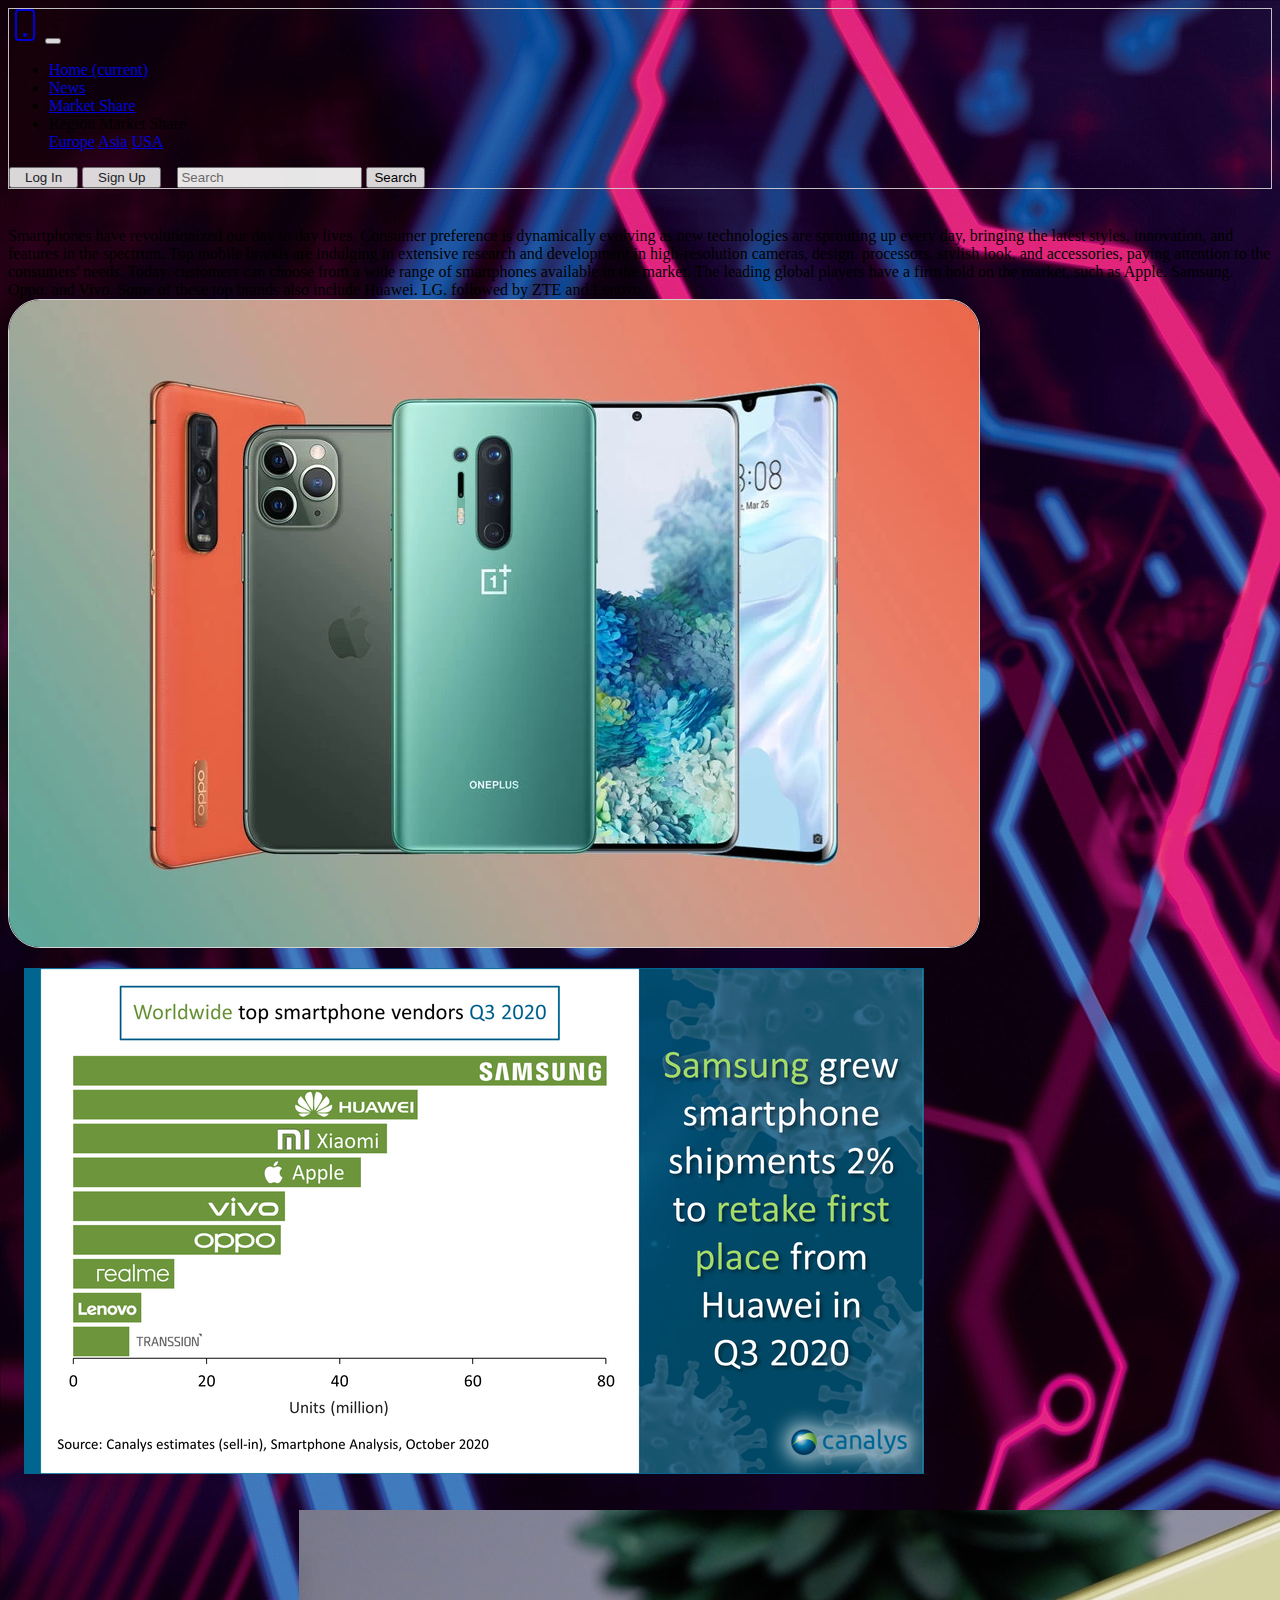
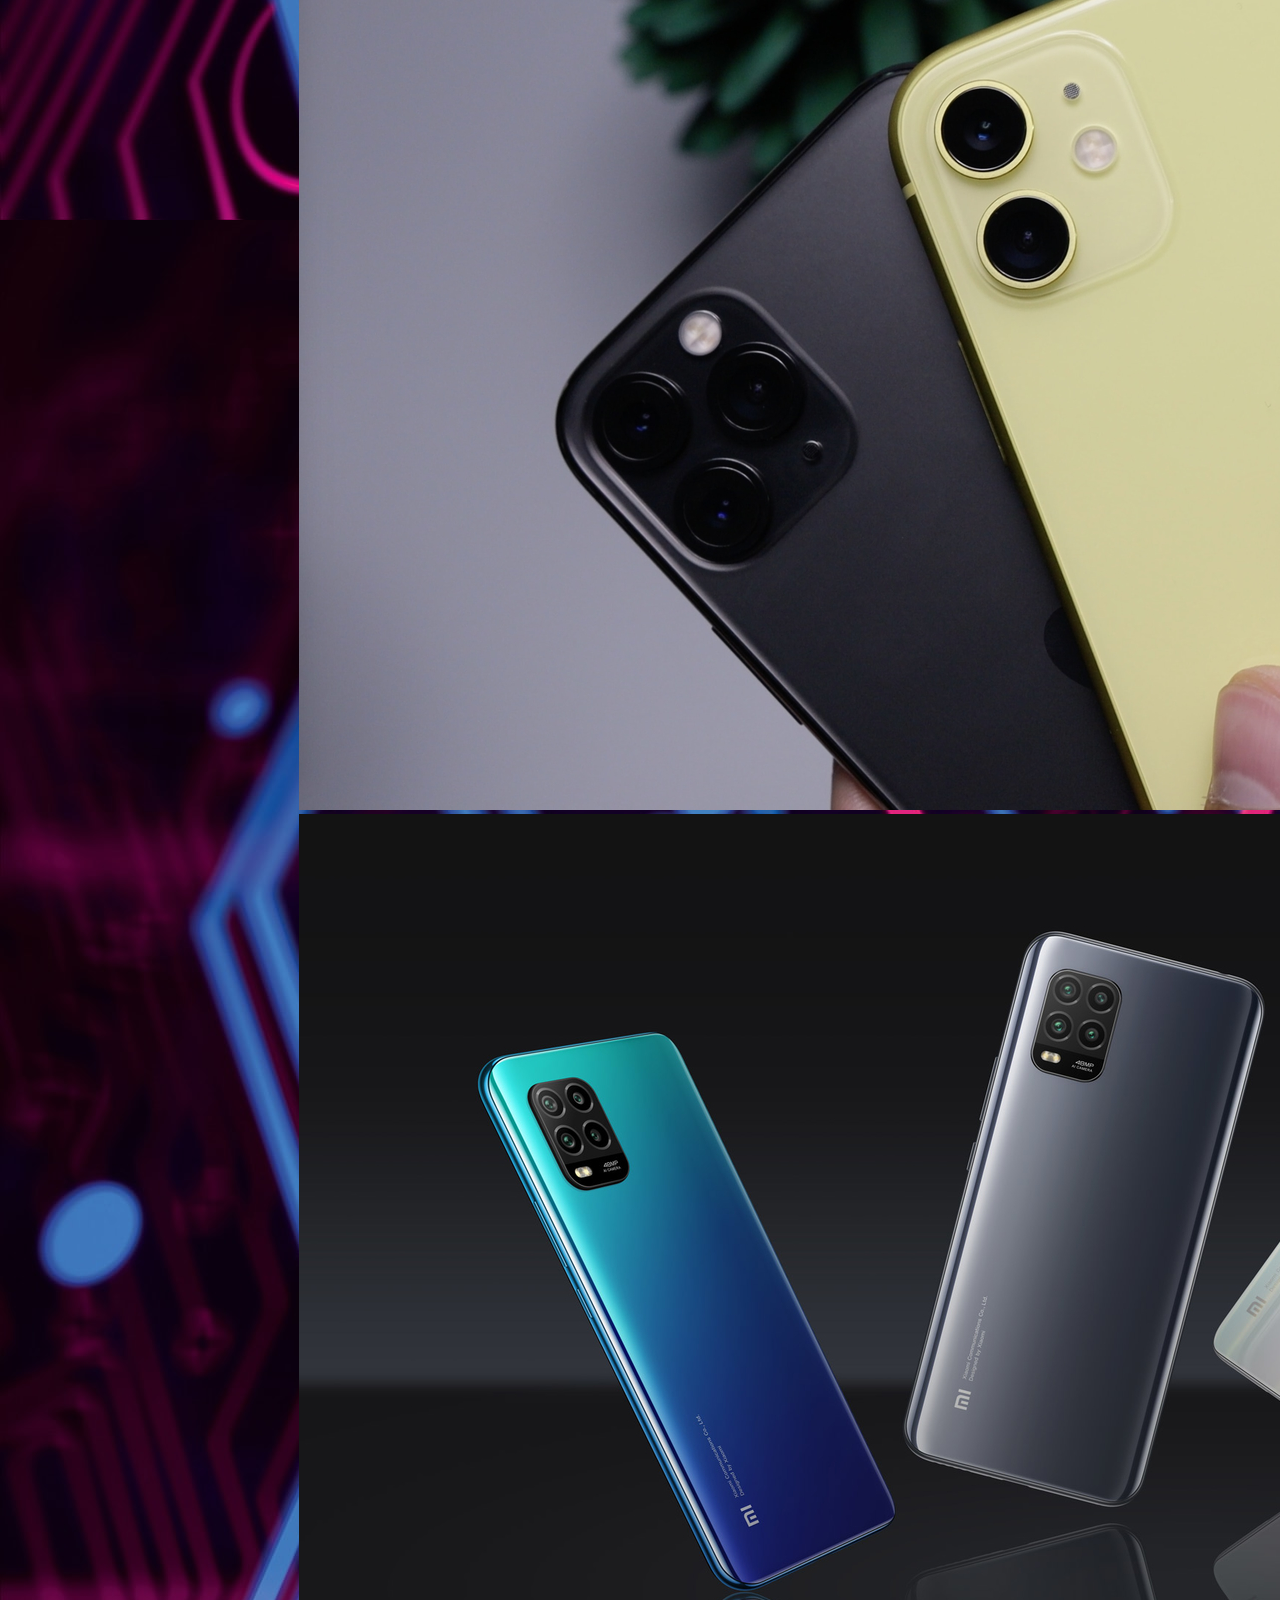
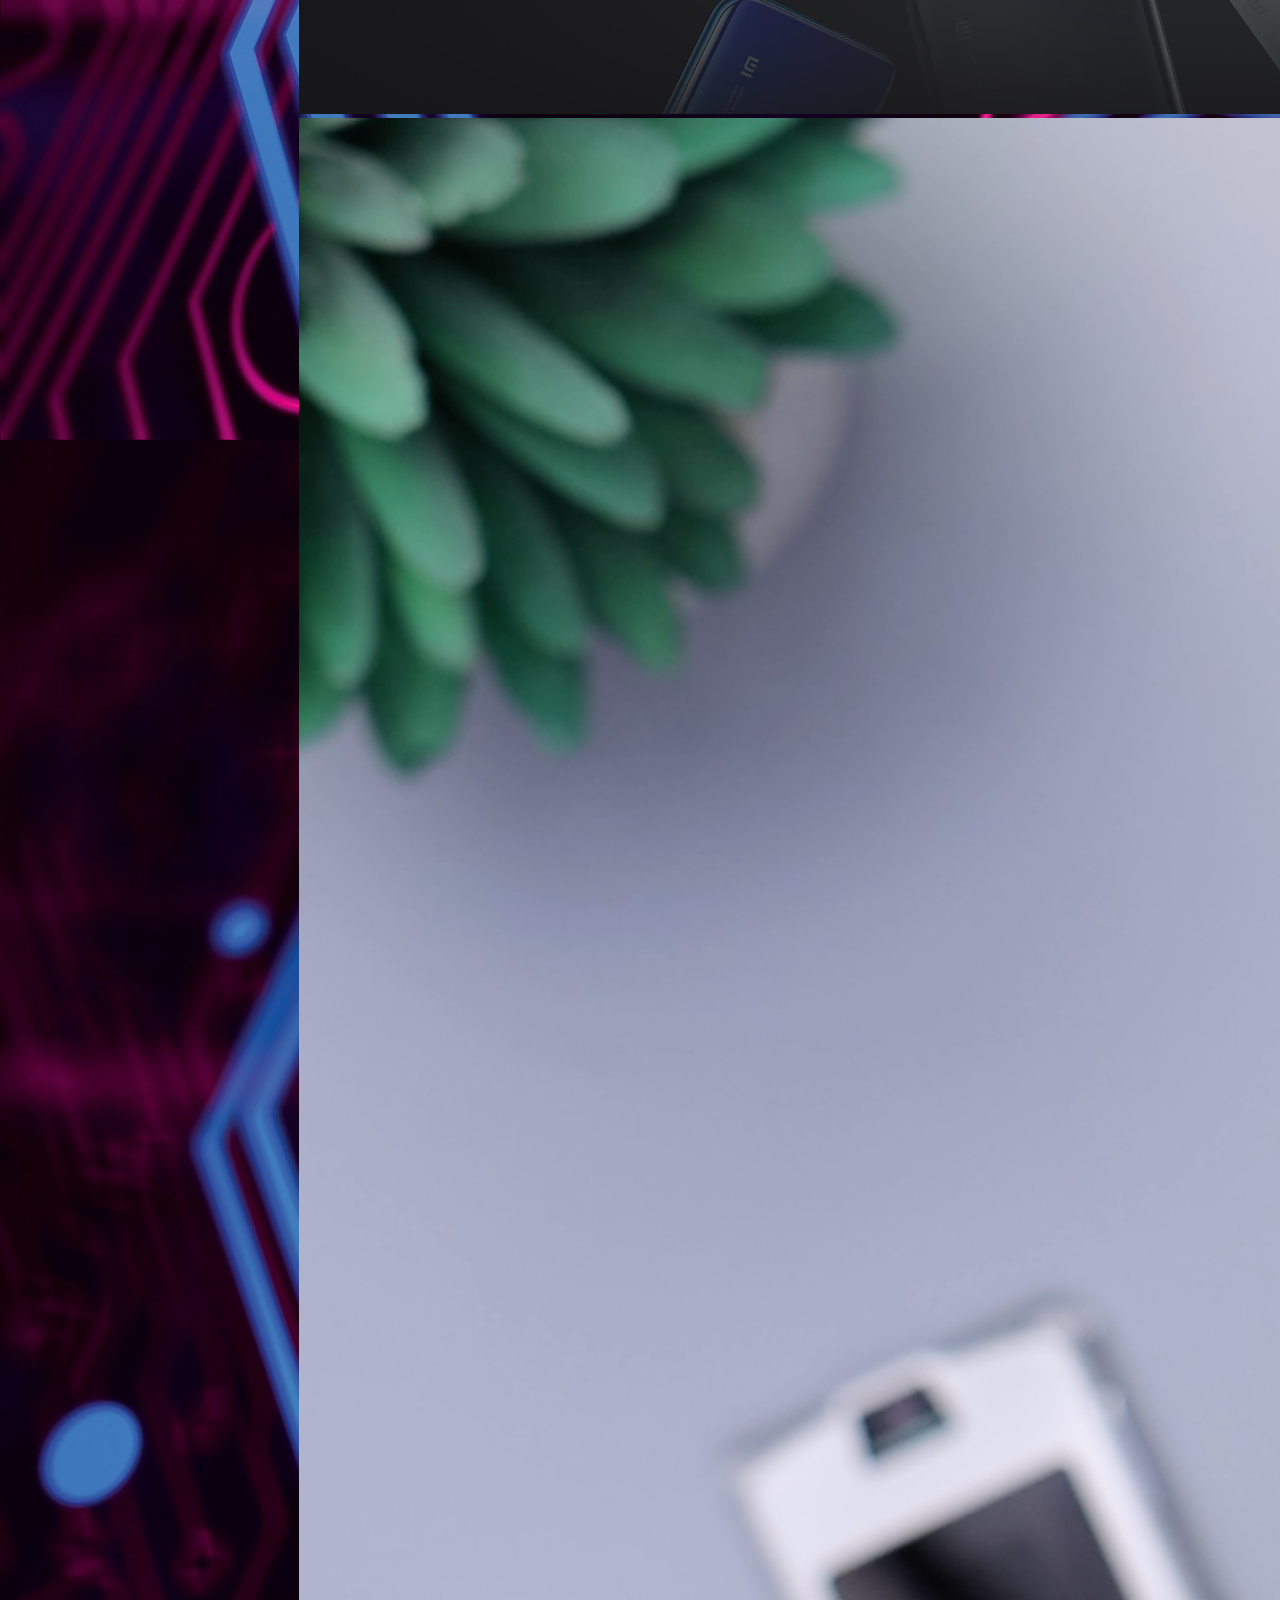
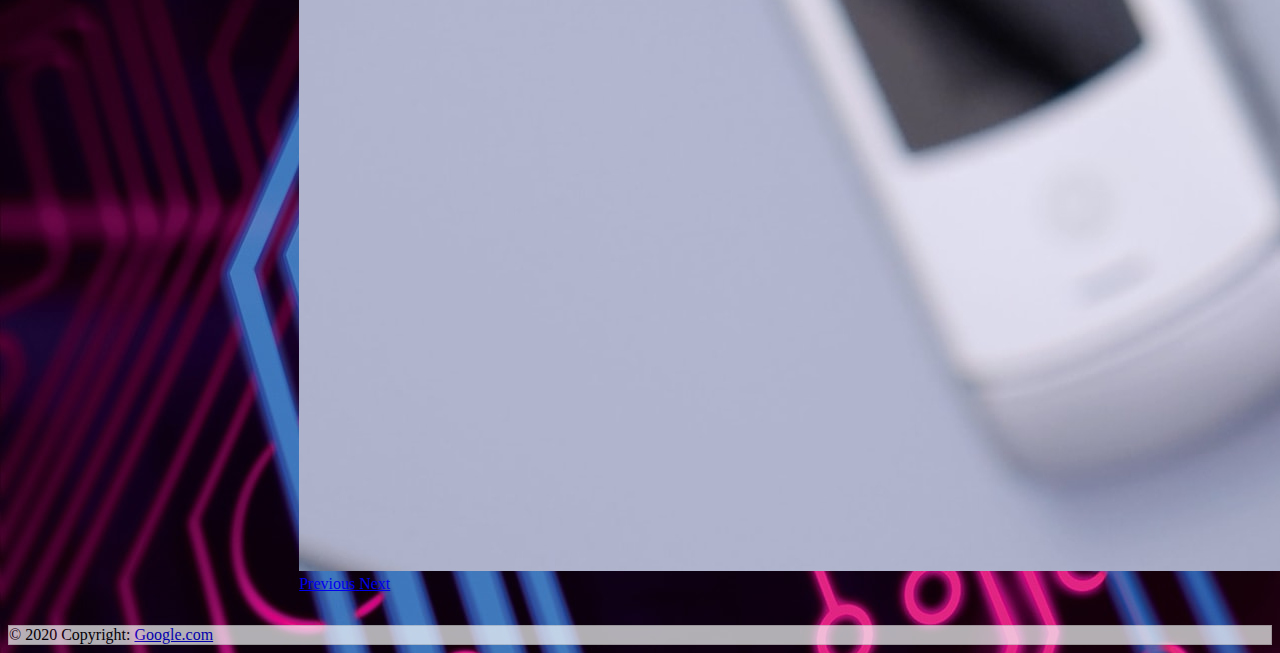
<file: index.html>
<!DOCTYPE html>
<html lang="en">

<head>

    <meta charset="UTF-8">
    <link rel="stylesheet" href="https://cdn.jsdelivr.net/npm/bootstrap@4.5.3/dist/css/bootstrap.min.css" integrity="sha384-TX8t27EcRE3e/ihU7zmQxVncDAy5uIKz4rEkgIXeMed4M0jlfIDPvg6uqKI2xXr2" crossorigin="anonymous">
    <link rel="stylesheet" type="text/css" href="index.css">
    <meta name="viewport" content="width=device-width, initial-scale=1.0">
    <title>Market Share 2020</title>
</head>

<!-- jQuery and JS bundle w/ Popper.js -->
<script src="https://code.jquery.com/jquery-3.5.1.slim.min.js" integrity="sha384-DfXdz2htPH0lsSSs5nCTpuj/zy4C+OGpamoFVy38MVBnE+IbbVYUew+OrCXaRkfj" crossorigin="anonymous"></script>
<script src="https://cdn.jsdelivr.net/npm/bootstrap@4.5.3/dist/js/bootstrap.bundle.min.js" integrity="sha384-ho+j7jyWK8fNQe+A12Hb8AhRq26LrZ/JpcUGGOn+Y7RsweNrtN/tE3MoK7ZeZDyx" crossorigin="anonymous"></script>

<body>

    <nav class="navbar sticky-top navbar-expand-lg navbar-light bg-light">
        <a class="navbar-brand" href="index.html">
            <svg width="1em" height="1em" viewBox="0 0 16 16" class="bi bi-phone" fill="currentColor" xmlns="http://www.w3.org/2000/svg">
            <path fill-rule="evenodd" d="M11 1H5a1 1 0 0 0-1 1v12a1 1 0 0 0 1 1h6a1 1 0 0 0 1-1V2a1 1 0 0 0-1-1zM5 0a2 2 0 0 0-2 2v12a2 2 0 0 0 2 2h6a2 2 0 0 0 2-2V2a2 2 0 0 0-2-2H5z"/>
            <path fill-rule="evenodd" d="M8 14a1 1 0 1 0 0-2 1 1 0 0 0 0 2z"/>
          </svg></a>

        <!--navbar-->

        <button class="navbar-toggler" type="button" data-toggle="collapse" data-target="#navbarNavDropdown" aria-controls="navbarNavDropdown" aria-expanded="false" aria-label="Toggle navigation">
          <span class="navbar-toggler-icon"></span>
        </button>
        <div class="collapse navbar-collapse" id="navbarNavDropdown">
            <ul class="navbar-nav">
                <li class="nav-item active">
                    <a class="nav-link" href="index.html">Home <span class="sr-only">(current)</span></a>
                </li>
                <li class="nav-item">
                    <a class="nav-link" href="news.html">News</a>
                </li>
                <li class="nav-item">
                    <a class="nav-link" href="marketShare.html">Market Share</a>
                </li>
                <li class="nav-item dropdown">
                    <a class="nav-link dropdown-toggle" id="navbarDropdownMenuLink" role="button" data-toggle="dropdown" aria-haspopup="true" aria-expanded="false">
                Region Market Share</a>
                    <div class="dropdown-menu" aria-labelledby="navbarDropdownMenuLink">
                        <a class="dropdown-item" href="europe.html">Europe</a>
                        <a class="dropdown-item" href="asia.html">Asia</a>
                        <a class="dropdown-item" href="usa.html">USA</a>
                    </div>
                </li>
            </ul>
        </div>
        <div id="navForm" class="float-right">
            <div id="kopce">
                <button class="btn btn-sm btn-outline-secondary" type="button"><a href="forms.html">Log In</a></button>
                <button class="btn btn-sm btn-outline-secondary" type="button"><a href="forms.html">Sign Up</a></button>
            </div>
            <form class="form-inline">
                <input class="form-control mr-sm-2" type="search" placeholder="Search" aria-label="Search">
                <button class="btn btn-outline-success my-2 my-sm-0" type="submit">Search</button>

            </form>
        </div>
    </nav>

    <!--first paragraph-->

    <div class="container px-lg-5">
        <div class="row mx-lg-n5">
            <div class="col py-3 px-lg-5 border bg-light">Smartphones have revolutionized our day to day lives. Consumer preference is dynamically evolving as new technologies are sprouting up every day, bringing the latest styles, innovation, and features in the spectrum. Top mobile brands are indulging
                in extensive research and development in high-resolution cameras, design. processors. stylish look, and accessories, paying attention to the consumers' needs. Today. customers can choose from a wide range of smartphones available in the
                market. The leading global players have a firm hold on the market, such as Apple. Samsung. Oppo. and Vivo. Some of these top brands also include Huawei. LG. followed by ZTE and Lenovo.</div>
            <div class="col py-3 px-lg-5 border bg-light"><img id="paragraphpic1" class="img-fluid" src="Images/phonepic1.png"></div>
        </div>
    </div>

    <img src="Images/canalys.png" id="canalys" class="rounded mx-auto d-block" class="img-fluid" alt="Responsive image">

    <!--carousel-->

    <div id="carouselExampleControls" class="carousel slide" data-ride="carousel">
        <div class="carousel-inner">
            <div class="carousel-item active">
                <img src="Images/pictest2.jpg" class="d-block w-100" alt="...">
            </div>
            <div class="carousel-item">
                <img src="Images/pictest3.jpg" class="d-block w-100" alt="...">
            </div>
            <div class="carousel-item">
                <img src="Images/pictest5.jpg" class="d-block w-100" alt="...">
            </div>

            <a class="carousel-control-prev" href="#carouselExampleControls" role="button" data-slide="prev">
                <span class="carousel-control-prev-icon" aria-hidden="true"></span>
                <span class="sr-only">Previous</span>
            </a>
            <a class="carousel-control-next" href="#carouselExampleControls" role="button" data-slide="next">
                <span class="carousel-control-next-icon" aria-hidden="true"></span>
                <span class="sr-only">Next</span>
            </a>
        </div>
    </div>
    <!-- Footer -->
    <footer class="page-footer font-small blue">

        <!-- Copyright -->
        <div id="lastfooter" class="footer-copyright text-center py-3">© 2020 Copyright:
            <a href="https://Google.com/"> Google.com</a>
        </div>
        <!-- Copyright -->

    </footer>
    <!-- Footer -->


</body>

</html>
</file>
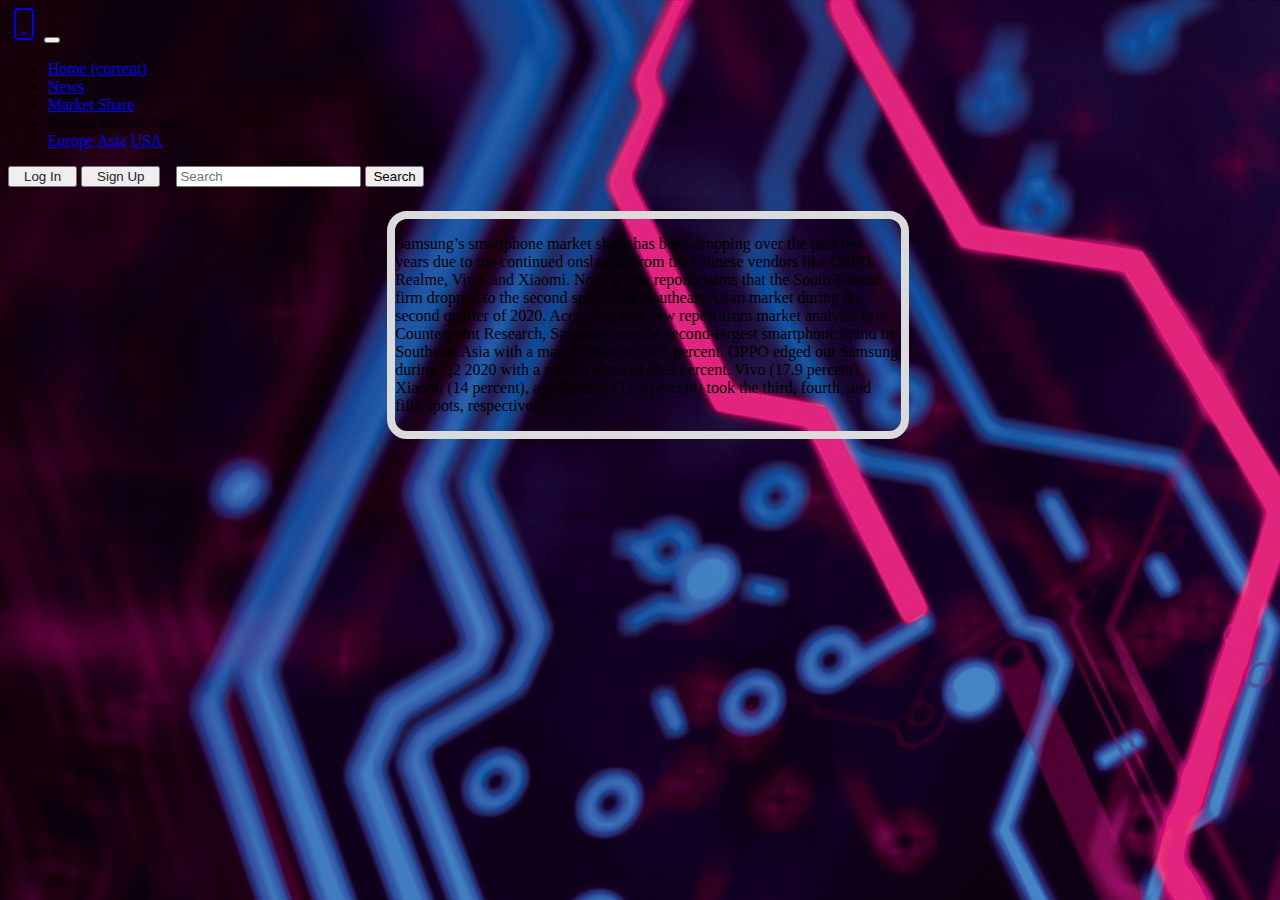
<file: asia.html>
<!DOCTYPE html>
<html lang="en">

<head>

    <meta charset="UTF-8">
    <link rel="stylesheet" href="https://cdn.jsdelivr.net/npm/bootstrap@4.5.3/dist/css/bootstrap.min.css" integrity="sha384-TX8t27EcRE3e/ihU7zmQxVncDAy5uIKz4rEkgIXeMed4M0jlfIDPvg6uqKI2xXr2" crossorigin="anonymous">
    <link rel="stylesheet" type="text/css" href="europe.css">
    <meta name="viewport" content="width=device-width, initial-scale=1.0">
    <title>Market Share 2020 - Smartphones</title>
</head>

<!-- jQuery and JS bundle w/ Popper.js -->
<script src="https://code.jquery.com/jquery-3.5.1.slim.min.js" integrity="sha384-DfXdz2htPH0lsSSs5nCTpuj/zy4C+OGpamoFVy38MVBnE+IbbVYUew+OrCXaRkfj" crossorigin="anonymous"></script>
<script src="https://cdn.jsdelivr.net/npm/bootstrap@4.5.3/dist/js/bootstrap.bundle.min.js" integrity="sha384-ho+j7jyWK8fNQe+A12Hb8AhRq26LrZ/JpcUGGOn+Y7RsweNrtN/tE3MoK7ZeZDyx" crossorigin="anonymous"></script>

<body>

    <nav class="navbar sticky-top navbar-expand-lg navbar-light bg-light">
        <a class="navbar-brand" href="index.html">
            <svg width="1em" height="1em" viewBox="0 0 16 16" class="bi bi-phone" fill="currentColor" xmlns="http://www.w3.org/2000/svg">
            <path fill-rule="evenodd" d="M11 1H5a1 1 0 0 0-1 1v12a1 1 0 0 0 1 1h6a1 1 0 0 0 1-1V2a1 1 0 0 0-1-1zM5 0a2 2 0 0 0-2 2v12a2 2 0 0 0 2 2h6a2 2 0 0 0 2-2V2a2 2 0 0 0-2-2H5z"/>
            <path fill-rule="evenodd" d="M8 14a1 1 0 1 0 0-2 1 1 0 0 0 0 2z"/>
          </svg></a>

        <!--navbar-->

        <button class="navbar-toggler" type="button" data-toggle="collapse" data-target="#navbarNavDropdown" aria-controls="navbarNavDropdown" aria-expanded="false" aria-label="Toggle navigation">
          <span class="navbar-toggler-icon"></span>
        </button>
        <div class="collapse navbar-collapse" id="navbarNavDropdown">
            <ul class="navbar-nav">
                <li class="nav-item active">
                    <a class="nav-link" href="index.html">Home <span class="sr-only">(current)</span></a>
                </li>
                <li class="nav-item">
                    <a class="nav-link" href="news.html">News</a>
                </li>
                <li class="nav-item">
                    <a class="nav-link" href="marketShare.html">Market Share</a>
                </li>
                <li class="nav-item dropdown">
                    <a class="nav-link dropdown-toggle" id="navbarDropdownMenuLink" role="button" data-toggle="dropdown" aria-haspopup="true" aria-expanded="false">
                Region Market Share</a>
                    <div class="dropdown-menu" aria-labelledby="navbarDropdownMenuLink">
                        <a class="dropdown-item" href="europe.html">Europe</a>
                        <a class="dropdown-item" href="asia.html">Asia</a>
                        <a class="dropdown-item" href="usa.html">USA</a>
                    </div>
                </li>
            </ul>
        </div>
        <div id="navForm" class="float-right">
            <div id="kopce">
                <button class="btn btn-sm btn-outline-secondary" type="button"><a href="forms.html">Log In</a></button>
                <button class="btn btn-sm btn-outline-secondary" type="button"><a href="forms.html">Sign Up</a></button>
            </div>
            <form class="form-inline">
                <input class="form-control mr-sm-2" type="search" placeholder="Search" aria-label="Search">
                <button class="btn btn-outline-success my-2 my-sm-0" type="submit">Search</button>

            </form>
        </div>
    </nav>

    <!--first paragraph-->
    <div id="firstpar" class="d-flex p-2 bd-highlight bg-transparent">

        <p class="mb-0 text-secondary"> Samsung’s smartphone market share has been dropping over the past few years due to the continued onslaught from the Chinese vendors like OPPO, Realme, Vivo, and Xiaomi. Now, a new report claims that the South Korean firm dropped to the second
            spot in the Southeast Asian market during the second quarter of 2020. According to a new report from market analysis firm Counterpoint Research, Samsung was the second-largest smartphone brand in Southeast Asia with a market share of 19.5
            percent. OPPO edged out Samsung during Q2 2020 with a market share of 20.3 percent. Vivo (17.9 percent), Xiaomi (14 percent), and Realme (12.8 percent) took the third, fourth, and fifth spots, respectively.</p>

    </div>

    <div class="settings" id="graph">
        <div id="mobile_vendor-as-monthly-202010-202010" width="600" height="400" style="width:600px; height: 400px;"></div>
        <!-- You may change the values of width and height above to resize the chart -->
        <script type="text/javascript" src="https://www.statcounter.com/js/fusioncharts.js"></script>
        <script type="text/javascript" src="https://gs.statcounter.com/chart.php?mobile_vendor-as-monthly-202010-202010&chartWidth=600"></script>

    </div>

</body>

</html>
</file>
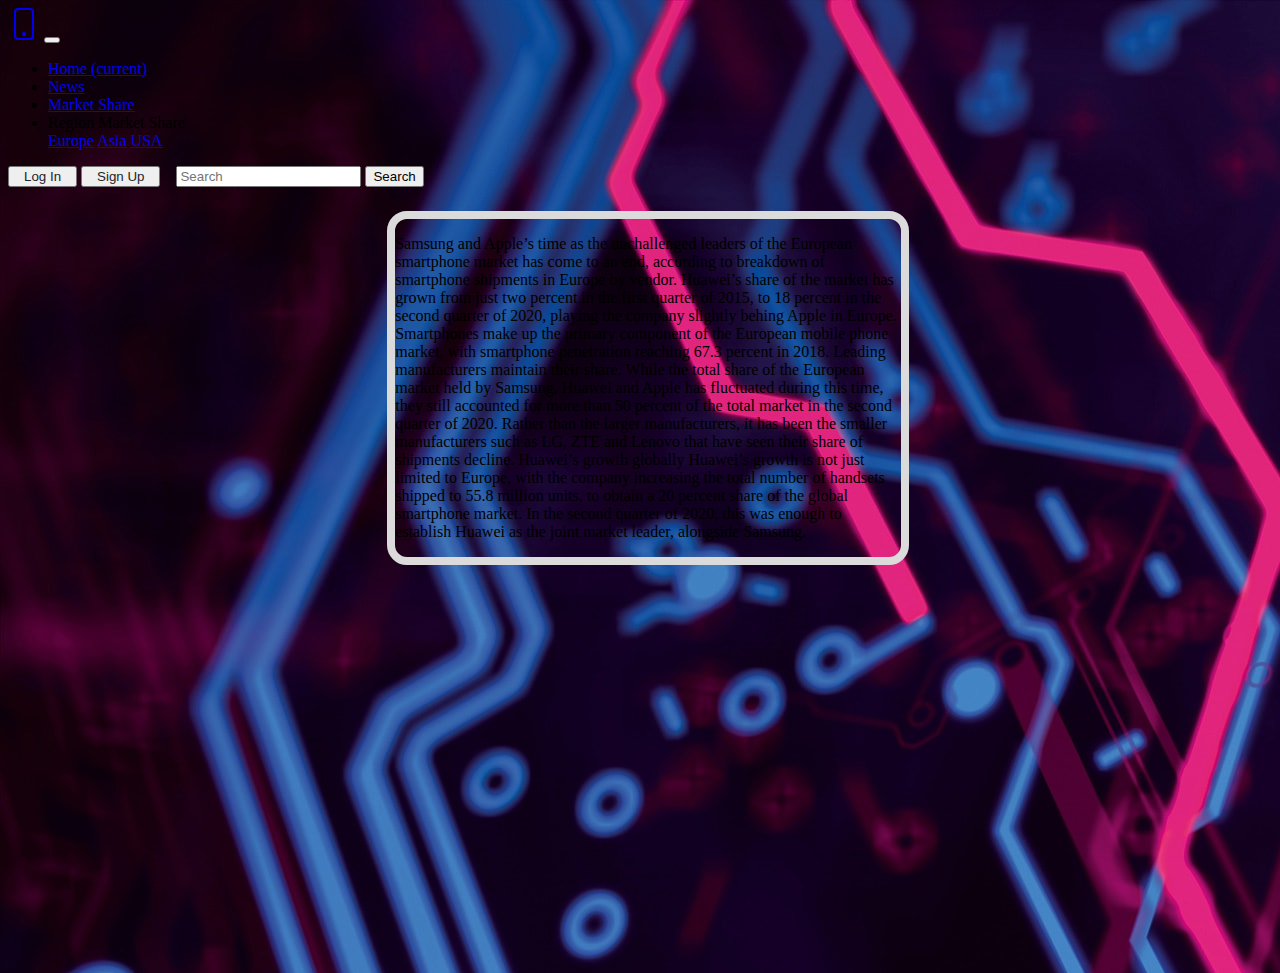
<file: europe.html>
<!DOCTYPE html>
<html lang="en">

<head>

    <meta charset="UTF-8">
    <link rel="stylesheet" href="https://cdn.jsdelivr.net/npm/bootstrap@4.5.3/dist/css/bootstrap.min.css" integrity="sha384-TX8t27EcRE3e/ihU7zmQxVncDAy5uIKz4rEkgIXeMed4M0jlfIDPvg6uqKI2xXr2" crossorigin="anonymous">
    <link rel="stylesheet" type="text/css" href="europe.css">
    <meta name="viewport" content="width=device-width, initial-scale=1.0">
    <title>Market Share 2020 - Smartphones</title>
</head>

<!-- jQuery and JS bundle w/ Popper.js -->
<script src="https://code.jquery.com/jquery-3.5.1.slim.min.js" integrity="sha384-DfXdz2htPH0lsSSs5nCTpuj/zy4C+OGpamoFVy38MVBnE+IbbVYUew+OrCXaRkfj" crossorigin="anonymous"></script>
<script src="https://cdn.jsdelivr.net/npm/bootstrap@4.5.3/dist/js/bootstrap.bundle.min.js" integrity="sha384-ho+j7jyWK8fNQe+A12Hb8AhRq26LrZ/JpcUGGOn+Y7RsweNrtN/tE3MoK7ZeZDyx" crossorigin="anonymous"></script>

<body>

    <nav class="navbar sticky-top navbar-expand-lg navbar-light bg-light">
        <a class="navbar-brand" href="index.html">
            <svg width="1em" height="1em" viewBox="0 0 16 16" class="bi bi-phone" fill="currentColor" xmlns="http://www.w3.org/2000/svg">
            <path fill-rule="evenodd" d="M11 1H5a1 1 0 0 0-1 1v12a1 1 0 0 0 1 1h6a1 1 0 0 0 1-1V2a1 1 0 0 0-1-1zM5 0a2 2 0 0 0-2 2v12a2 2 0 0 0 2 2h6a2 2 0 0 0 2-2V2a2 2 0 0 0-2-2H5z"/>
            <path fill-rule="evenodd" d="M8 14a1 1 0 1 0 0-2 1 1 0 0 0 0 2z"/>
          </svg></a>

        <!--navbar-->

        <button class="navbar-toggler" type="button" data-toggle="collapse" data-target="#navbarNavDropdown" aria-controls="navbarNavDropdown" aria-expanded="false" aria-label="Toggle navigation">
          <span class="navbar-toggler-icon"></span>
        </button>
        <div class="collapse navbar-collapse" id="navbarNavDropdown">
            <ul class="navbar-nav">
                <li class="nav-item active">
                    <a class="nav-link" href="index.html">Home <span class="sr-only">(current)</span></a>
                </li>
                <li class="nav-item">
                    <a class="nav-link" href="news.html">News</a>
                </li>
                <li class="nav-item">
                    <a class="nav-link" href="marketShare.html">Market Share</a>
                </li>
                <li class="nav-item dropdown">
                    <a class="nav-link dropdown-toggle" id="navbarDropdownMenuLink" role="button" data-toggle="dropdown" aria-haspopup="true" aria-expanded="false">
                Region Market Share</a>
                    <div class="dropdown-menu" aria-labelledby="navbarDropdownMenuLink">
                        <a class="dropdown-item" href="europe.html">Europe</a>
                        <a class="dropdown-item" href="asia.html">Asia</a>
                        <a class="dropdown-item" href="usa.html">USA</a>
                    </div>
                </li>
            </ul>
        </div>
        <div id="navForm" class="float-right">
            <div id="kopce">
                <button class="btn btn-sm btn-outline-secondary" type="button"><a href="forms.html">Log In</a></button>
                <button class="btn btn-sm btn-outline-secondary" type="button"><a href="forms.html">Sign Up</a></button>
            </div>
            <form class="form-inline">
                <input class="form-control mr-sm-2" type="search" placeholder="Search" aria-label="Search">
                <button class="btn btn-outline-success my-2 my-sm-0" type="submit">Search</button>

            </form>
        </div>
    </nav>

    <!--first paragraph-->
    <div id="firstpar" class="d-flex p-2 bd-highlight bg-transparent">

        <p class="mb-0 text-secondary"> Samsung and Apple’s time as the unchallenged leaders of the European smartphone market has come to an end, according to breakdown of smartphone shipments in Europe by vendor. Huawei’s share of the market has grown from just two percent in the
            first quarter of 2015, to 18 percent in the second quarter of 2020, playing the company slightly behing Apple in Europe. Smartphones make up the primary component of the European mobile phone market, with smartphone penetration reaching 67.3
            percent in 2018. Leading manufacturers maintain their share. While the total share of the European market held by Samsung, Huawei and Apple has fluctuated during this time, they still accounted for more than 50 percent of the total market
            in the second quarter of 2020. Rather than the larger manufacturers, it has been the smaller manufacturers such as LG, ZTE and Lenovo that have seen their share of shipments decline. Huawei’s growth globally Huawei’s growth is not just limited
            to Europe, with the company increasing the total number of handsets shipped to 55.8 million units, to obtain a 20 percent share of the global smartphone market. In the second quarter of 2020, this was enough to establish Huawei as the joint
            market leader, alongside Samsung.</p>

    </div>

    <div class="settings" id="graph">
        <div id="mobile_vendor-eu-monthly-202009-202009-map" width="600" height="400" style="width:600px; height: 400px;"></div>
        <!-- You may change the values of width and height above to resize the chart -->
        <script type="text/javascript" src="https://www.statcounter.com/js/fusioncharts.js"></script>
        <script type="text/javascript" src="https://gs.statcounter.com/chart.php?mobile_vendor-eu-monthly-202009-202009-map&chartWidth=600"></script>

    </div>

</body>

</html>
</file>
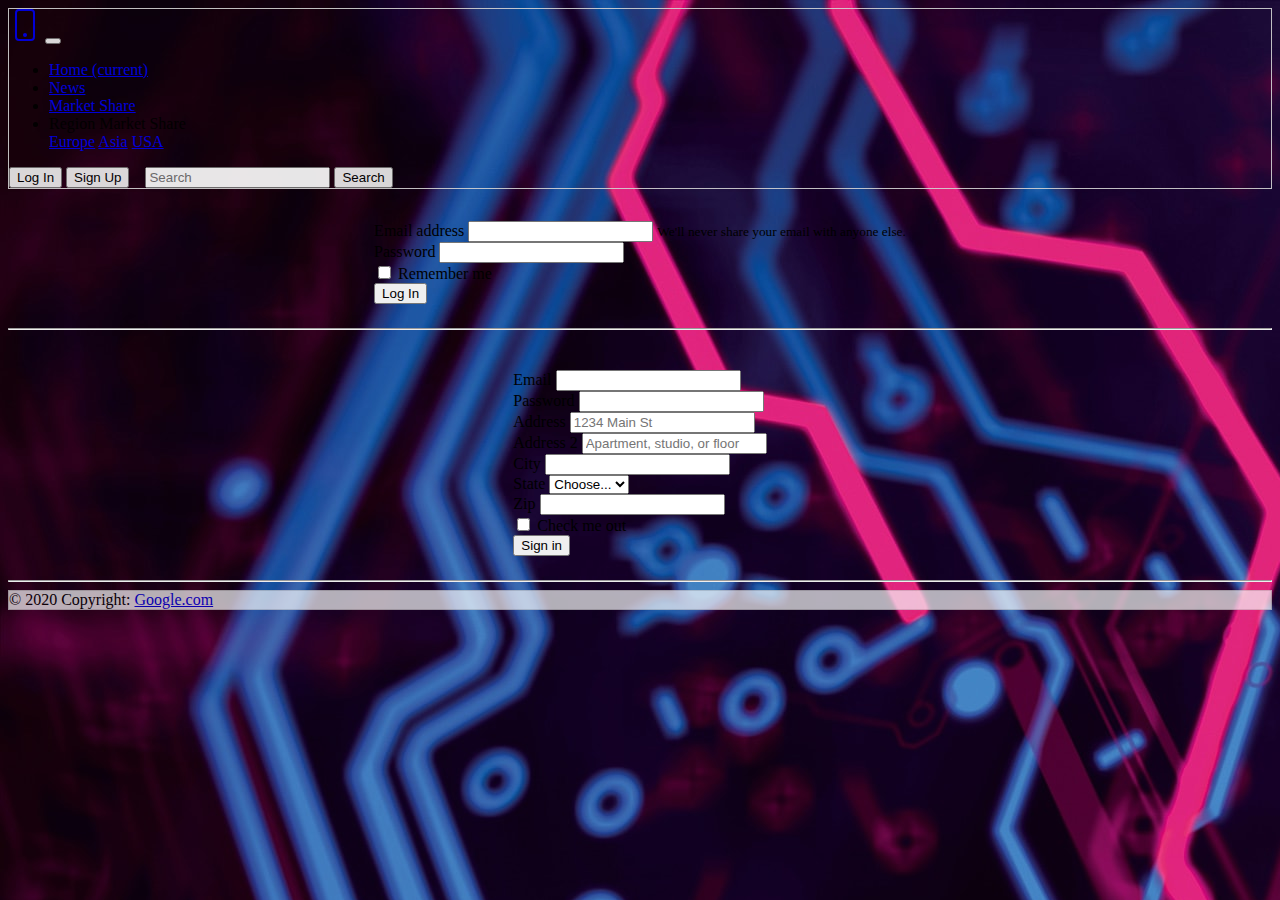
<file: forms.html>
<!DOCTYPE html>
<html lang="en">

<head>

    <meta charset="UTF-8">
    <link rel="stylesheet" href="https://cdn.jsdelivr.net/npm/bootstrap@4.5.3/dist/css/bootstrap.min.css" integrity="sha384-TX8t27EcRE3e/ihU7zmQxVncDAy5uIKz4rEkgIXeMed4M0jlfIDPvg6uqKI2xXr2" crossorigin="anonymous">
    <link rel="stylesheet" type="text/css" href="index.css">
    <meta name="viewport" content="width=device-width, initial-scale=1.0">
    <title>Market Share 2020</title>
</head>

<!-- jQuery and JS bundle w/ Popper.js -->
<script src="https://code.jquery.com/jquery-3.5.1.slim.min.js" integrity="sha384-DfXdz2htPH0lsSSs5nCTpuj/zy4C+OGpamoFVy38MVBnE+IbbVYUew+OrCXaRkfj" crossorigin="anonymous"></script>
<script src="https://cdn.jsdelivr.net/npm/bootstrap@4.5.3/dist/js/bootstrap.bundle.min.js" integrity="sha384-ho+j7jyWK8fNQe+A12Hb8AhRq26LrZ/JpcUGGOn+Y7RsweNrtN/tE3MoK7ZeZDyx" crossorigin="anonymous"></script>

<body>

    <nav class="navbar sticky-top navbar-expand-lg navbar-light bg-light">
        <a class="navbar-brand" href="index.html">
            <svg width="1em" height="1em" viewBox="0 0 16 16" class="bi bi-phone" fill="currentColor" xmlns="http://www.w3.org/2000/svg">
            <path fill-rule="evenodd" d="M11 1H5a1 1 0 0 0-1 1v12a1 1 0 0 0 1 1h6a1 1 0 0 0 1-1V2a1 1 0 0 0-1-1zM5 0a2 2 0 0 0-2 2v12a2 2 0 0 0 2 2h6a2 2 0 0 0 2-2V2a2 2 0 0 0-2-2H5z"/>
            <path fill-rule="evenodd" d="M8 14a1 1 0 1 0 0-2 1 1 0 0 0 0 2z"/>
          </svg></a>

        <!--navbar-->

        <button class="navbar-toggler" type="button" data-toggle="collapse" data-target="#navbarNavDropdown" aria-controls="navbarNavDropdown" aria-expanded="false" aria-label="Toggle navigation">
          <span class="navbar-toggler-icon"></span>
        </button>
        <div class="collapse navbar-collapse" id="navbarNavDropdown">
            <ul class="navbar-nav">
                <li class="nav-item active">
                    <a class="nav-link" href="index.html">Home <span class="sr-only">(current)</span></a>
                </li>
                <li class="nav-item">
                    <a class="nav-link" href="news.html">News</a>
                </li>
                <li class="nav-item">
                    <a class="nav-link" href="marketShare.html">Market Share</a>
                </li>
                <li class="nav-item dropdown">
                    <a class="nav-link dropdown-toggle" id="navbarDropdownMenuLink" role="button" data-toggle="dropdown" aria-haspopup="true" aria-expanded="false">
                Region Market Share</a>
                    <div class="dropdown-menu" aria-labelledby="navbarDropdownMenuLink">
                        <a class="dropdown-item" href="europe.html">Europe</a>
                        <a class="dropdown-item" href="asia.html">Asia</a>
                        <a class="dropdown-item" href="usa.html">USA</a>
                    </div>
                </li>
            </ul>
        </div>
        <div id="navForm" class="float-right">
            <div id="kopce">
                <button class="btn btn-sm btn-outline-secondary" type="button">Log In</button>
                <button class="btn btn-sm btn-outline-secondary" type="button">Sign Up</button>
            </div>
            <form class="form-inline">
                <input class="form-control mr-sm-2" type="search" placeholder="Search" aria-label="Search">
                <button class="btn btn-outline-success my-2 my-sm-0" type="submit">Search</button>

            </form>
        </div>
    </nav>

    <!--LOGIN FORM-->

    <div id="loginform">

        <form>
            <div class="form-group">
                <label for="exampleInputEmail1">Email address</label>
                <input type="email" class="form-control" id="exampleInputEmail1" aria-describedby="emailHelp">
                <small id="emailHelp" class="form-text text-muted">We'll never share your email with anyone else.</small>
            </div>
            <div class="form-group">
                <label for="exampleInputPassword1">Password</label>
                <input type="password" class="form-control" id="exampleInputPassword1">
            </div>
            <div class="form-group form-check">
                <input type="checkbox" class="form-check-input" id="exampleCheck1">
                <label class="form-check-label" for="exampleCheck1">Remember me</label>
            </div>
            <button type="submit" class="btn btn-primary">Log In</button>
        </form>
    </div>

    <hr />
    <!--SIGN UP FORM-->
    <div id="signupform">
        <form>
            <div class="form-row">
                <div class="form-group col-md-6">
                    <label for="inputEmail4">Email</label>
                    <input type="email" class="form-control" id="inputEmail4">
                </div>
                <div class="form-group col-md-6">
                    <label for="inputPassword4">Password</label>
                    <input type="password" class="form-control" id="inputPassword4">
                </div>
            </div>
            <div class="form-group">
                <label for="inputAddress">Address</label>
                <input type="text" class="form-control" id="inputAddress" placeholder="1234 Main St">
            </div>
            <div class="form-group">
                <label for="inputAddress2">Address 2</label>
                <input type="text" class="form-control" id="inputAddress2" placeholder="Apartment, studio, or floor">
            </div>
            <div class="form-row">
                <div class="form-group col-md-6">
                    <label for="inputCity">City</label>
                    <input type="text" class="form-control" id="inputCity">
                </div>
                <div class="form-group col-md-4">
                    <label for="inputState">State</label>
                    <select id="inputState" class="form-control">
        <option selected>Choose...</option>
        <option>...</option>
      </select>
                </div>
                <div class="form-group col-md-2">
                    <label for="inputZip">Zip</label>
                    <input type="text" class="form-control" id="inputZip">
                </div>
            </div>
            <div class="form-group">
                <div class="form-check">
                    <input class="form-check-input" type="checkbox" id="gridCheck">
                    <label class="form-check-label" for="gridCheck">
        Check me out
      </label>
                </div>
            </div>
            <button type="submit" class="btn btn-primary">Sign in</button>
        </form>
    </div>
    <hr />
    <!-- Footer -->
    <footer class="page-footer font-small blue">

        <!-- Copyright -->
        <div id="lastfooter" class="footer-copyright text-center py-3">© 2020 Copyright:
            <a href="https://Google.com/"> Google.com</a>
        </div>
        <!-- Copyright -->

    </footer>
    <!-- Footer -->

</body>

</html>
</file>
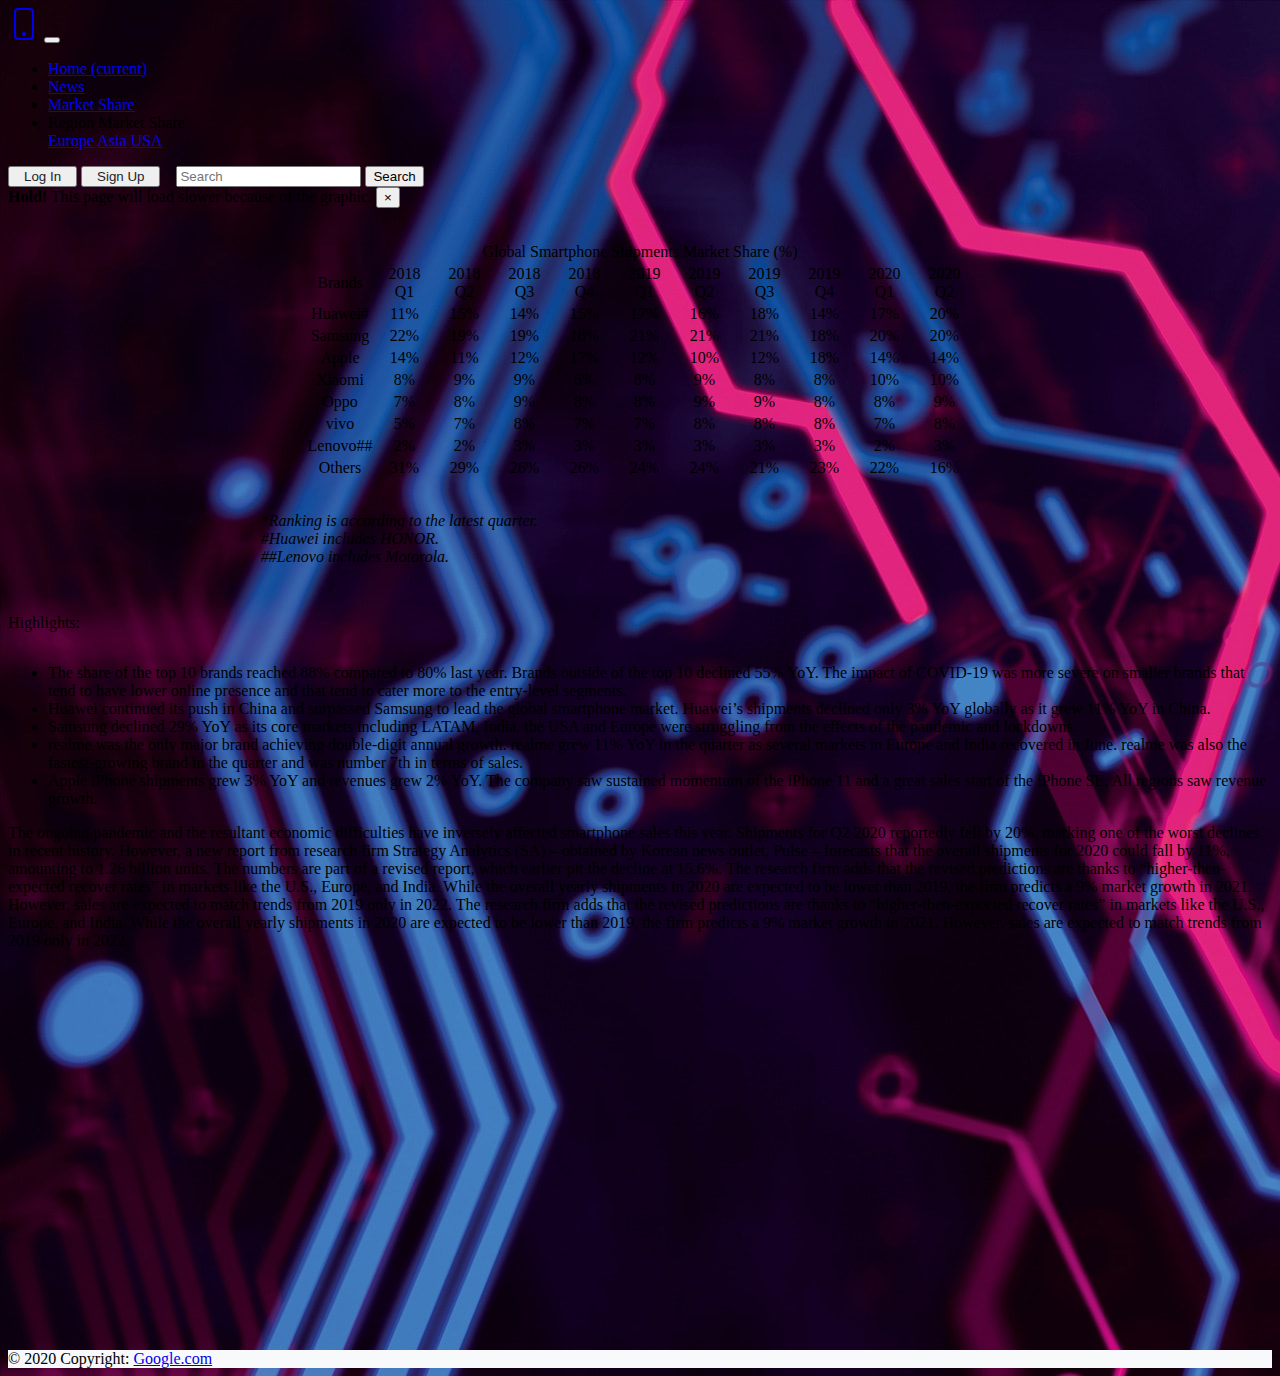
<file: marketShare.html>
<!DOCTYPE html>
<html lang="en">

<head>

    <meta charset="UTF-8">
    <link rel="stylesheet" href="https://cdn.jsdelivr.net/npm/bootstrap@4.5.3/dist/css/bootstrap.min.css" integrity="sha384-TX8t27EcRE3e/ihU7zmQxVncDAy5uIKz4rEkgIXeMed4M0jlfIDPvg6uqKI2xXr2" crossorigin="anonymous">
    <link rel="stylesheet" type="text/css" href="marketShare.css">
    <meta name="viewport" content="width=device-width, initial-scale=1.0">
    <title>Market Share 2020 - Smartphones</title>
</head>

<!-- jQuery and JS bundle w/ Popper.js -->
<script src="https://code.jquery.com/jquery-3.5.1.slim.min.js" integrity="sha384-DfXdz2htPH0lsSSs5nCTpuj/zy4C+OGpamoFVy38MVBnE+IbbVYUew+OrCXaRkfj" crossorigin="anonymous"></script>
<script src="https://cdn.jsdelivr.net/npm/bootstrap@4.5.3/dist/js/bootstrap.bundle.min.js" integrity="sha384-ho+j7jyWK8fNQe+A12Hb8AhRq26LrZ/JpcUGGOn+Y7RsweNrtN/tE3MoK7ZeZDyx" crossorigin="anonymous"></script>

<body>

    <nav class="navbar sticky-top navbar-expand-lg navbar-light bg-light">
        <a class="navbar-brand" href="index.html">
            <svg width="1em" height="1em" viewBox="0 0 16 16" class="bi bi-phone" fill="currentColor" xmlns="http://www.w3.org/2000/svg">
            <path fill-rule="evenodd" d="M11 1H5a1 1 0 0 0-1 1v12a1 1 0 0 0 1 1h6a1 1 0 0 0 1-1V2a1 1 0 0 0-1-1zM5 0a2 2 0 0 0-2 2v12a2 2 0 0 0 2 2h6a2 2 0 0 0 2-2V2a2 2 0 0 0-2-2H5z"/>
            <path fill-rule="evenodd" d="M8 14a1 1 0 1 0 0-2 1 1 0 0 0 0 2z"/>
          </svg></a>

        <!--navbar-->

        <button class="navbar-toggler" type="button" data-toggle="collapse" data-target="#navbarNavDropdown" aria-controls="navbarNavDropdown" aria-expanded="false" aria-label="Toggle navigation">
          <span class="navbar-toggler-icon"></span>
        </button>
        <div class="collapse navbar-collapse" id="navbarNavDropdown">
            <ul class="navbar-nav">
                <li class="nav-item active">
                    <a class="nav-link" href="index.html">Home <span class="sr-only">(current)</span></a>
                </li>
                <li class="nav-item">
                    <a class="nav-link" href="news.html">News</a>
                </li>
                <li class="nav-item">
                    <a class="nav-link" href="marketShare.html">Market Share</a>
                </li>
                <li class="nav-item dropdown">
                    <a class="nav-link dropdown-toggle" id="navbarDropdownMenuLink" role="button" data-toggle="dropdown" aria-haspopup="true" aria-expanded="false">
                Region Market Share</a>
                    <div class="dropdown-menu" aria-labelledby="navbarDropdownMenuLink">
                        <a class="dropdown-item" href="europe.html">Europe</a>
                        <a class="dropdown-item" href="asia.html">Asia</a>
                        <a class="dropdown-item" href="usa.html">USA</a>
                    </div>
                </li>
            </ul>
        </div>
        <div id="navForm" class="float-right">
            <div id="kopce">
                <button class="btn btn-sm btn-outline-secondary" type="button"><a href="forms.html">Log In</a></button>
                <button class="btn btn-sm btn-outline-secondary" type="button"><a href="forms.html">Sign Up</a></button>
            </div>
            <form class="form-inline">
                <input class="form-control mr-sm-2" type="search" placeholder="Search" aria-label="Search">
                <button class="btn btn-outline-success my-2 my-sm-0" type="submit">Search</button>

            </form>
        </div>
    </nav>
    <div class="alert alert-warning alert-dismissible fade show" role="alert">
        <strong>Hold!</strong> This page will load slower because of the graphic.
        <button type="button" class="close" data-dismiss="alert" aria-label="Close">
          <span aria-hidden="true">&times;</span>
        </button>
    </div>
    <!--TABLE-->
    <div id="firstTable">
        <table class="table table-dark">
            <tbody>
                <tr>
                    <td style="text-align: center;" colspan="11" width="623">Global Smartphone Shipments Market Share (%)</td>
                </tr>
                <tr>
                    <td style="text-align: center;" width="63">Brands</td>
                    <td style="text-align: center;" width="56">2018<br> Q1
                    </td>
                    <td style="text-align: center;" width="56">2018<br> Q2
                    </td>
                    <td style="text-align: center;" width="56">2018<br> Q3
                    </td>
                    <td style="text-align: center;" width="56">2018<br> Q4
                    </td>
                    <td style="text-align: center;" width="56">2019<br> Q1
                    </td>
                    <td style="text-align: center;" width="56">2019<br> Q2
                    </td>
                    <td style="text-align: center;" width="56">2019<br> Q3
                    </td>
                    <td style="text-align: center;" width="56">2019<br> Q4
                    </td>
                    <td style="text-align: center;" width="56">2020<br> Q1
                    </td>
                    <td style="text-align: center;" width="56">2020<br> Q2
                    </td>
                </tr>
                <tr>
                    <td style="text-align: center;" width="63">Huawei#</td>
                    <td style="text-align: center;" width="56">11%</td>
                    <td style="text-align: center;" width="56">15%</td>
                    <td style="text-align: center;" width="56">14%</td>
                    <td style="text-align: center;" width="56">15%</td>
                    <td style="text-align: center;" width="56">17%</td>
                    <td style="text-align: center;" width="56">16%</td>
                    <td style="text-align: center;" width="56">18%</td>
                    <td style="text-align: center;" width="56">14%</td>
                    <td style="text-align: center;" width="56">17%</td>
                    <td style="text-align: center;" width="56">20%</td>
                </tr>
                <tr>
                    <td style="text-align: center;" width="63">Samsung</td>
                    <td style="text-align: center;" width="56">22%</td>
                    <td style="text-align: center;" width="56">19%</td>
                    <td style="text-align: center;" width="56">19%</td>
                    <td style="text-align: center;" width="56">18%</td>
                    <td style="text-align: center;" width="56">21%</td>
                    <td style="text-align: center;" width="56">21%</td>
                    <td style="text-align: center;" width="56">21%</td>
                    <td style="text-align: center;" width="56">18%</td>
                    <td style="text-align: center;" width="56">20%</td>
                    <td style="text-align: center;" width="56">20%</td>
                </tr>
                <tr>
                    <td style="text-align: center;" width="63">Apple</td>
                    <td style="text-align: center;" width="56">14%</td>
                    <td style="text-align: center;" width="56">11%</td>
                    <td style="text-align: center;" width="56">12%</td>
                    <td style="text-align: center;" width="56">17%</td>
                    <td style="text-align: center;" width="56">12%</td>
                    <td style="text-align: center;" width="56">10%</td>
                    <td style="text-align: center;" width="56">12%</td>
                    <td style="text-align: center;" width="56">18%</td>
                    <td style="text-align: center;" width="56">14%</td>
                    <td style="text-align: center;" width="56">14%</td>
                </tr>
                <tr>
                    <td style="text-align: center;" width="63">Xiaomi</td>
                    <td style="text-align: center;" width="56">8%</td>
                    <td style="text-align: center;" width="56">9%</td>
                    <td style="text-align: center;" width="56">9%</td>
                    <td style="text-align: center;" width="56">6%</td>
                    <td style="text-align: center;" width="56">8%</td>
                    <td style="text-align: center;" width="56">9%</td>
                    <td style="text-align: center;" width="56">8%</td>
                    <td style="text-align: center;" width="56">8%</td>
                    <td style="text-align: center;" width="56">10%</td>
                    <td style="text-align: center;" width="56">10%</td>
                </tr>
                <tr>
                    <td style="text-align: center;" width="63">Oppo</td>
                    <td style="text-align: center;" width="56">7%</td>
                    <td style="text-align: center;" width="56">8%</td>
                    <td style="text-align: center;" width="56">9%</td>
                    <td style="text-align: center;" width="56">8%</td>
                    <td style="text-align: center;" width="56">8%</td>
                    <td style="text-align: center;" width="56">9%</td>
                    <td style="text-align: center;" width="56">9%</td>
                    <td style="text-align: center;" width="56">8%</td>
                    <td style="text-align: center;" width="56">8%</td>
                    <td style="text-align: center;" width="56">9%</td>
                </tr>
                <tr>
                    <td style="text-align: center;" width="63">vivo</td>
                    <td style="text-align: center;" width="56">5%</td>
                    <td style="text-align: center;" width="56">7%</td>
                    <td style="text-align: center;" width="56">8%</td>
                    <td style="text-align: center;" width="56">7%</td>
                    <td style="text-align: center;" width="56">7%</td>
                    <td style="text-align: center;" width="56">8%</td>
                    <td style="text-align: center;" width="56">8%</td>
                    <td style="text-align: center;" width="56">8%</td>
                    <td style="text-align: center;" width="56">7%</td>
                    <td style="text-align: center;" width="56">8%</td>
                </tr>
                <tr>
                    <td style="text-align: center;" width="63">Lenovo##</td>
                    <td style="text-align: center;" width="56">2%</td>
                    <td style="text-align: center;" width="56">2%</td>
                    <td style="text-align: center;" width="56">3%</td>
                    <td style="text-align: center;" width="56">3%</td>
                    <td style="text-align: center;" width="56">3%</td>
                    <td style="text-align: center;" width="56">3%</td>
                    <td style="text-align: center;" width="56">3%</td>
                    <td style="text-align: center;" width="56">3%</td>
                    <td style="text-align: center;" width="56">2%</td>
                    <td style="text-align: center;" width="56">3%</td>
                </tr>
                <tr>
                    <td style="text-align: center;" width="63">Others</td>
                    <td style="text-align: center;" width="56">31%</td>
                    <td style="text-align: center;" width="56">29%</td>
                    <td style="text-align: center;" width="56">26%</td>
                    <td style="text-align: center;" width="56">26%</td>
                    <td style="text-align: center;" width="56">24%</td>
                    <td style="text-align: center;" width="56">24%</td>
                    <td style="text-align: center;" width="56">21%</td>
                    <td style="text-align: center;" width="56">23%</td>
                    <td style="text-align: center;" width="56">22%</td>
                    <td style="text-align: center;" width="56">16%</td>
                </tr>
            </tbody>
        </table>
    </div>

    <div class="lead" id="infoPara">

        <p><em>*Ranking is according to the latest quarter.<br> #Huawei includes HONOR.<br> ##Lenovo includes Motorola.</em></p>

    </div>
    <div class="container text-monospace">
        <div id="naslov" class="d-flex p-2 bd-highlight font-weight-bold">Highlights:</div>
        <div class="row">
            <div class="col">
                <ul>
                    <li>The share of the top 10 brands reached 88% compared to 80% last year. Brands outside of the top 10 declined 55% YoY. The impact of COVID-19 was more severe on smaller brands that tend to have lower online presence and that tend to
                        cater more to the entry-level segments.</li>
                    <li>Huawei continued its push in China and surpassed Samsung to lead the global smartphone market. Huawei’s shipments declined only 3% YoY globally as it grew 11% YoY in China.</li>
                    <li>Samsung declined 29% YoY as its core markets including LATAM, India, the USA and Europe were struggling from the effects of the pandemic and lockdowns.</li>
                    <li>realme was the only major brand achieving double-digit annual growth. realme grew 11% YoY in the quarter as several markets in Europe and India recovered in June. realme was also the fastest-growing brand in the quarter and was number
                        7th in terms of sales.</li>
                    <li>Apple iPhone shipments grew 3% YoY and revenues grew 2% YoY. The company saw sustained momentum of the iPhone 11 and a great sales start of the iPhone SE. All regions saw revenue growth.</li>

                </ul>
            </div>
            <div class="col">
                The ongoing pandemic and the resultant economic difficulties have inversely affected smartphone sales this year. Shipments for Q2 2020 reportedly fell by 20%, marking one of the worst declines in recent history. However, a new report from research firm
                Strategy Analytics (SA) – obtained by Korean news outlet, Pulse – forecasts that the overall shipments for 2020 could fall by 11%, amounting to 1.26 billion units. The numbers are part of a revised report, which earlier pit the decline
                at 15.6%. The research firm adds that the revised predictions are thanks to “higher-then-expected recover rates” in markets like the U.S., Europe, and India. While the overall yearly shipments in 2020 are expected to be lower than 2019,
                the firm predicts a 9% market growth in 2021. However, sales are expected to match trends from 2019 only in 2022. The research firm adds that the revised predictions are thanks to “higher-then-expected recover rates” in markets like the
                U.S., Europe, and India. While the overall yearly shipments in 2020 are expected to be lower than 2019, the firm predicts a 9% market growth in 2021. However, sales are expected to match trends from 2019 only in 2022.
            </div>
        </div>

        <div id="graph" class="container-fluid modal-dialog-centered">
            <div id="mobile_vendor-ww-monthly-202009-202009" width="600" height="400" style="width:600px; height: 400px;"></div>
            <!-- You may change the values of width and height above to resize the chart -->
            <script type="text/javascript" src="https://www.statcounter.com/js/fusioncharts.js"></script>
            <script type="text/javascript" src="https://gs.statcounter.com/chart.php?mobile_vendor-ww-monthly-202009-202009&chartWidth=600"></script>
        </div>
        <!-- Footer -->
        <footer class="page-footer font-small blue">

            <!-- Copyright -->
            <div id="lastfooter" class="footer-copyright text-center py-3">© 2020 Copyright:
                <a href="https://Google.com/"> Google.com</a>
            </div>
            <!-- Copyright -->

        </footer>
        <!-- Footer -->
</body>

</html>
</file>
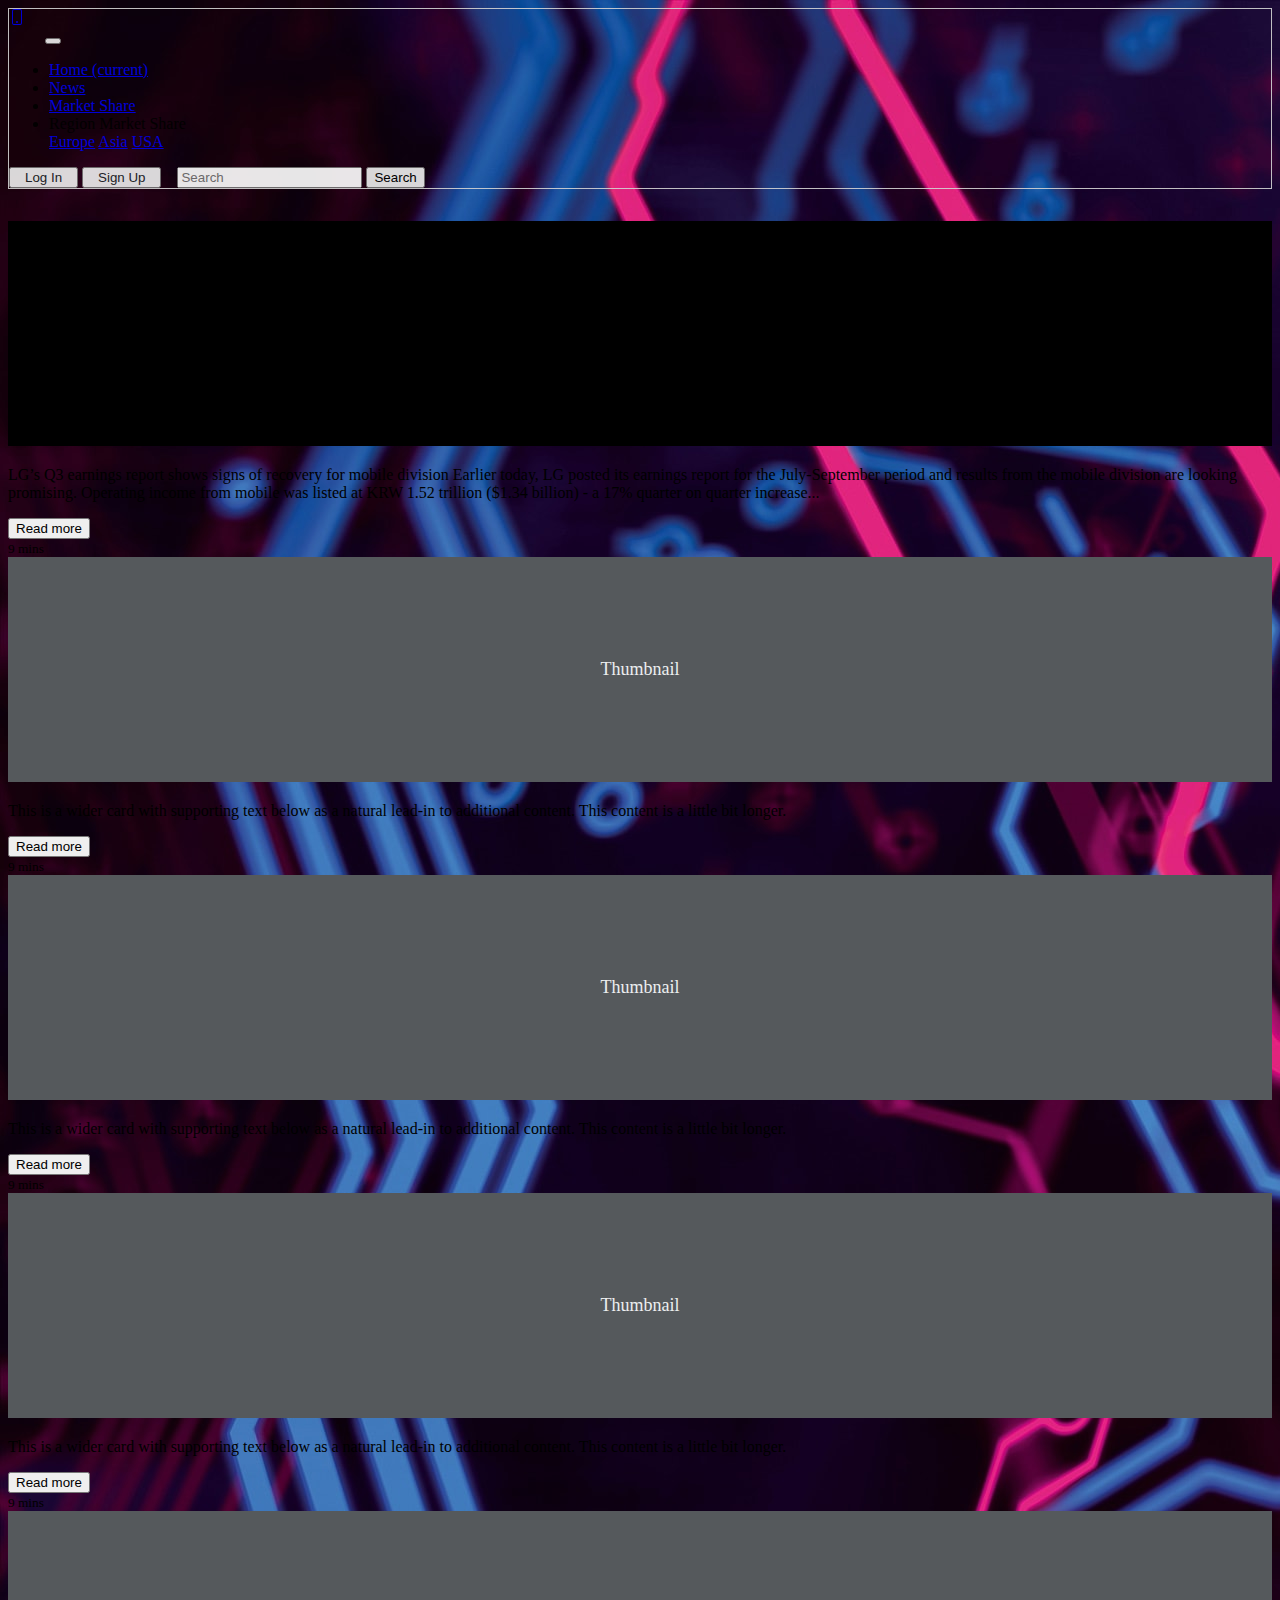
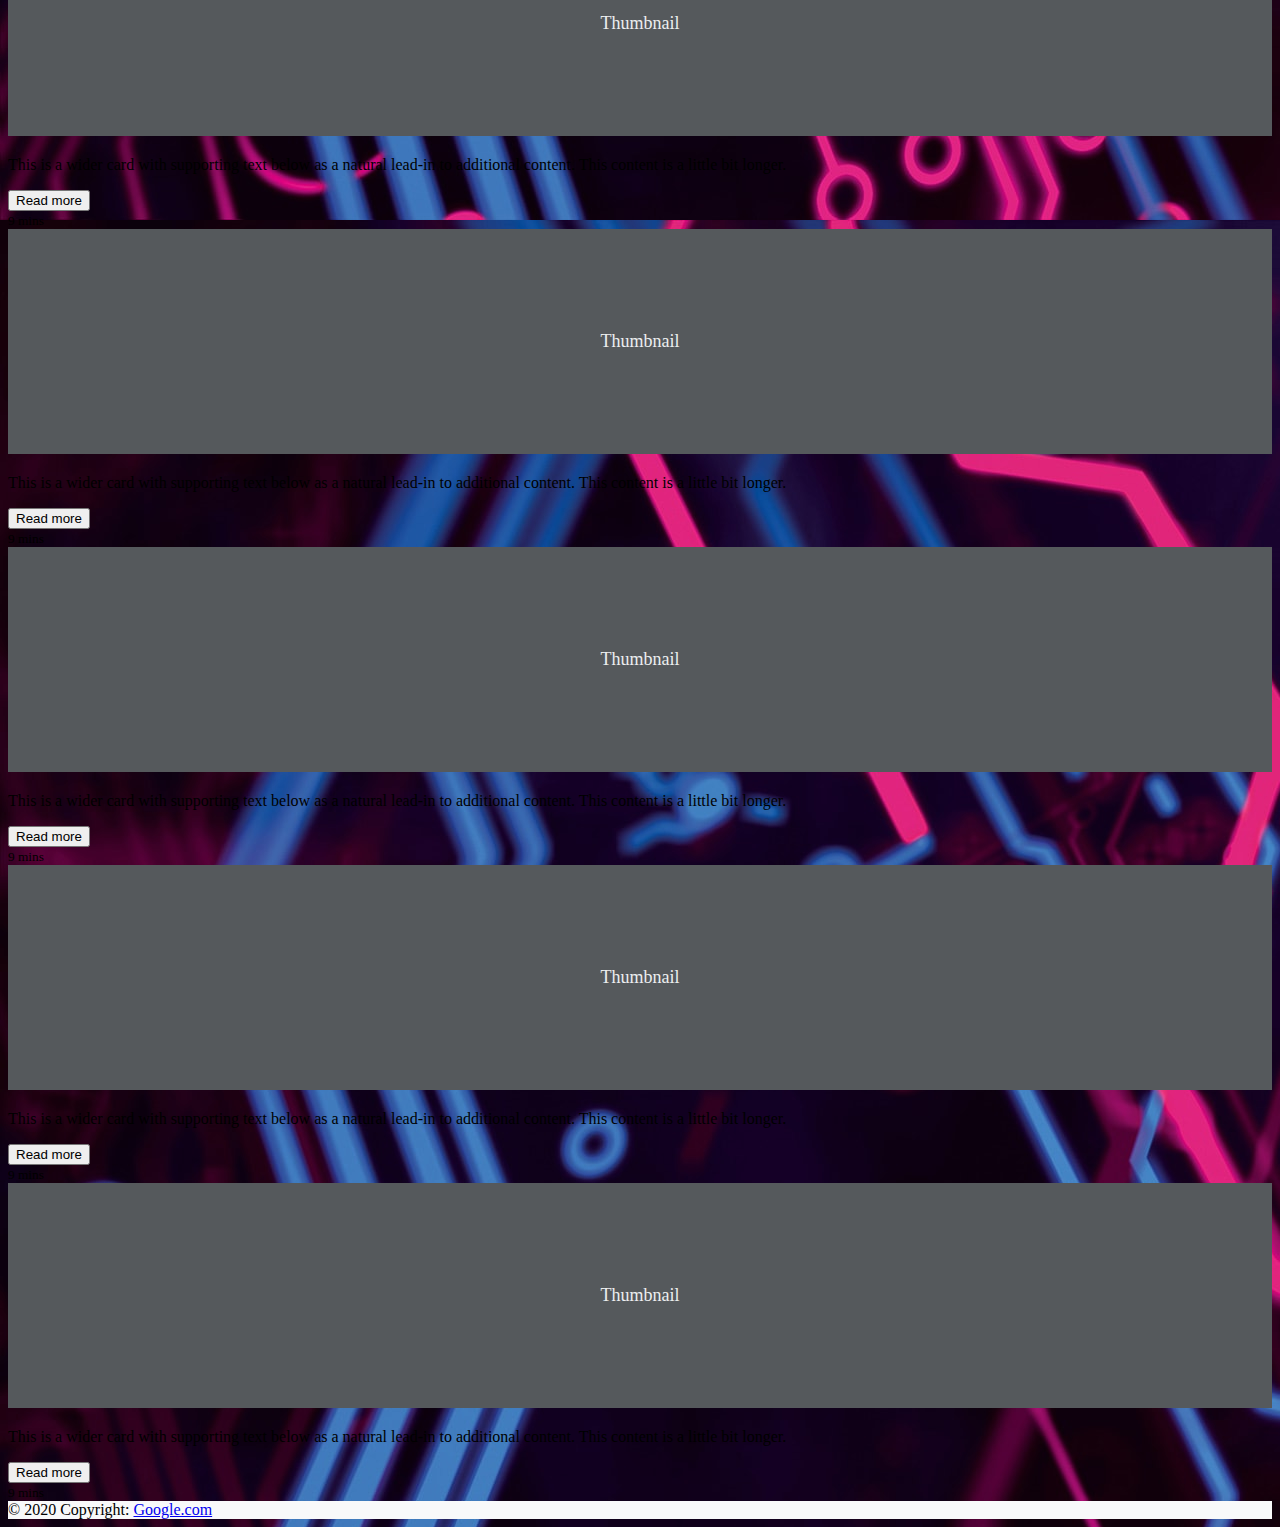
<file: news.html>
<!DOCTYPE html>
<html lang="en">

<head>

    <meta charset="UTF-8">
    <link rel="stylesheet" href="https://cdn.jsdelivr.net/npm/bootstrap@4.5.3/dist/css/bootstrap.min.css" integrity="sha384-TX8t27EcRE3e/ihU7zmQxVncDAy5uIKz4rEkgIXeMed4M0jlfIDPvg6uqKI2xXr2" crossorigin="anonymous">
    <link rel="stylesheet" type="text/css" href="news.css">
    <meta name="Read moreport" content="width=device-width, initial-scale=1.0">
    <title>News</title>
</head>

<!-- jQuery and JS bundle w/ Popper.js -->
<script src="https://code.jquery.com/jquery-3.5.1.slim.min.js" integrity="sha384-DfXdz2htPH0lsSSs5nCTpuj/zy4C+OGpamoFVy38MVBnE+IbbVYUew+OrCXaRkfj" crossorigin="anonymous"></script>
<script src="https://cdn.jsdelivr.net/npm/bootstrap@4.5.3/dist/js/bootstrap.bundle.min.js" integrity="sha384-ho+j7jyWK8fNQe+A12Hb8AhRq26LrZ/JpcUGGOn+Y7RsweNrtN/tE3MoK7ZeZDyx" crossorigin="anonymous"></script>

<body>

    <nav class="navbar sticky-top navbar-expand-lg navbar-light bg-light">
        <a class="navbar-brand" href="index.html">
            <svg width="1em" height="1em" Read moreBox="0 0 16 16" class="bi bi-phone" fill="currentColor" xmlns="http://www.w3.org/2000/svg">
            <path fill-rule="evenodd" d="M11 1H5a1 1 0 0 0-1 1v12a1 1 0 0 0 1 1h6a1 1 0 0 0 1-1V2a1 1 0 0 0-1-1zM5 0a2 2 0 0 0-2 2v12a2 2 0 0 0 2 2h6a2 2 0 0 0 2-2V2a2 2 0 0 0-2-2H5z"/>
            <path fill-rule="evenodd" d="M8 14a1 1 0 1 0 0-2 1 1 0 0 0 0 2z"/>
          </svg></a>

        <!--navbar-->

        <button class="navbar-toggler" type="button" data-toggle="collapse" data-target="#navbarNavDropdown" aria-controls="navbarNavDropdown" aria-expanded="false" aria-label="Toggle navigation">
          <span class="navbar-toggler-icon"></span>
        </button>
        <div class="collapse navbar-collapse" id="navbarNavDropdown">
            <ul class="navbar-nav">
                <li class="nav-item active">
                    <a class="nav-link" href="index.html">Home <span class="sr-only">(current)</span></a>
                </li>
                <li class="nav-item">
                    <a class="nav-link" href="news.html">News</a>
                </li>
                <li class="nav-item">
                    <a class="nav-link" href="marketShare.html">Market Share</a>
                </li>
                <li class="nav-item dropdown">
                    <a class="nav-link dropdown-toggle" id="navbarDropdownMenuLink" role="button" data-toggle="dropdown" aria-haspopup="true" aria-expanded="false">
                Region Market Share</a>
                    <div class="dropdown-menu" aria-labelledby="navbarDropdownMenuLink">
                        <a class="dropdown-item" href="europe.html">Europe</a>
                        <a class="dropdown-item" href="asia.html">Asia</a>
                        <a class="dropdown-item" href="usa.html">USA</a>
                    </div>
                </li>
            </ul>
        </div>
        <div id="navForm" class="float-right">
            <div id="kopce">
                <button class="btn btn-sm btn-outline-secondary" type="button"><a href="forms.html">Log In</a></button>
                <button class="btn btn-sm btn-outline-secondary" type="button"><a href="forms.html">Sign Up</a></button>
            </div>
            <form class="form-inline">
                <input class="form-control mr-sm-2" type="search" placeholder="Search" aria-label="Search">
                <button class="btn btn-outline-success my-2 my-sm-0" type="submit">Search</button>

            </form>
        </div>
    </nav>

    <!--Main container-->

    <div class="album py-5 bg-light">
        <div class="container">

            <div class="row">
                <div class="col-md-4">
                    <div class="card mb-4 shadow-sm">
                        <svg class="bd-placeholder-img card-img-top" width="100%" height="225" xmlns="http://www.w3.org/2000/svg" preserveAspectRatio="xMidYMid slice" focusable="false" role="img" aria-label="Placeholder: Thumbnail"><title>Placeholder</title><rect width="100%" height="100%"><text x="50%" y="50%" fill="#eceeef" dy=".3em">Thumbnail</text></svg>
                        <div class="card-body">
                            <p class="card-text">LG’s Q3 earnings report shows signs of recovery for mobile division</h5>
                                Earlier today, LG posted its earnings report for the July-September period and results from the mobile division are looking promising. Operating income from mobile was listed at KRW 1.52 trillion ($1.34 billion) - a 17% quarter on quarter increase...
                            </p>
                            <div class="d-flex justify-content-between align-items-center">
                                <div class="btn-group">
                                    <button type="button" class="btn btn-sm btn-outline-secondary">Read more</button>
                                </div>
                                <small class="text-muted">9 mins</small>
                            </div>
                        </div>
                    </div>
                </div>
                <div class="col-md-4">
                    <div class="card mb-4 shadow-sm">
                        <svg class="bd-placeholder-img card-img-top" width="100%" height="225" xmlns="http://www.w3.org/2000/svg" preserveAspectRatio="xMidYMid slice" focusable="false" role="img" aria-label="Placeholder: Thumbnail"><title>Placeholder</title><rect width="100%" height="100%" fill="#55595c"/><text x="50%" y="50%" fill="#eceeef" dy=".3em">Thumbnail</text></svg>
                        <div class="card-body">
                            <p class="card-text">This is a wider card with supporting text below as a natural lead-in to additional content. This content is a little bit longer.</p>
                            <div class="d-flex justify-content-between align-items-center">
                                <div class="btn-group">
                                    <button type="button" class="btn btn-sm btn-outline-secondary">Read more</button>
                                </div>
                                <small class="text-muted">9 mins</small>
                            </div>
                        </div>
                    </div>
                </div>
                <div class="col-md-4">
                    <div class="card mb-4 shadow-sm">
                        <svg class="bd-placeholder-img card-img-top" width="100%" height="225" xmlns="http://www.w3.org/2000/svg" preserveAspectRatio="xMidYMid slice" focusable="false" role="img" aria-label="Placeholder: Thumbnail"><title>Placeholder</title><rect width="100%" height="100%" fill="#55595c"/><text x="50%" y="50%" fill="#eceeef" dy=".3em">Thumbnail</text></svg>
                        <div class="card-body">
                            <p class="card-text">This is a wider card with supporting text below as a natural lead-in to additional content. This content is a little bit longer.</p>
                            <div class="d-flex justify-content-between align-items-center">
                                <div class="btn-group">
                                    <button type="button" class="btn btn-sm btn-outline-secondary">Read more</button>
                                </div>
                                <small class="text-muted">9 mins</small>
                            </div>
                        </div>
                    </div>
                </div>

                <div class="col-md-4">
                    <div class="card mb-4 shadow-sm">
                        <svg class="bd-placeholder-img card-img-top" width="100%" height="225" xmlns="http://www.w3.org/2000/svg" preserveAspectRatio="xMidYMid slice" focusable="false" role="img" aria-label="Placeholder: Thumbnail"><title>Placeholder</title><rect width="100%" height="100%" fill="#55595c"/><text x="50%" y="50%" fill="#eceeef" dy=".3em">Thumbnail</text></svg>
                        <div class="card-body">
                            <p class="card-text">This is a wider card with supporting text below as a natural lead-in to additional content. This content is a little bit longer.</p>
                            <div class="d-flex justify-content-between align-items-center">
                                <div class="btn-group">
                                    <button type="button" class="btn btn-sm btn-outline-secondary">Read more</button>
                                </div>
                                <small class="text-muted">9 mins</small>
                            </div>
                        </div>
                    </div>
                </div>
                <div class="col-md-4">
                    <div class="card mb-4 shadow-sm">
                        <svg class="bd-placeholder-img card-img-top" width="100%" height="225" xmlns="http://www.w3.org/2000/svg" preserveAspectRatio="xMidYMid slice" focusable="false" role="img" aria-label="Placeholder: Thumbnail"><title>Placeholder</title><rect width="100%" height="100%" fill="#55595c"/><text x="50%" y="50%" fill="#eceeef" dy=".3em">Thumbnail</text></svg>
                        <div class="card-body">
                            <p class="card-text">This is a wider card with supporting text below as a natural lead-in to additional content. This content is a little bit longer.</p>
                            <div class="d-flex justify-content-between align-items-center">
                                <div class="btn-group">
                                    <button type="button" class="btn btn-sm btn-outline-secondary">Read more</button>
                                </div>
                                <small class="text-muted">9 mins</small>
                            </div>
                        </div>
                    </div>
                </div>
                <div class="col-md-4">
                    <div class="card mb-4 shadow-sm">
                        <svg class="bd-placeholder-img card-img-top" width="100%" height="225" xmlns="http://www.w3.org/2000/svg" preserveAspectRatio="xMidYMid slice" focusable="false" role="img" aria-label="Placeholder: Thumbnail"><title>Placeholder</title><rect width="100%" height="100%" fill="#55595c"/><text x="50%" y="50%" fill="#eceeef" dy=".3em">Thumbnail</text></svg>
                        <div class="card-body">
                            <p class="card-text">This is a wider card with supporting text below as a natural lead-in to additional content. This content is a little bit longer.</p>
                            <div class="d-flex justify-content-between align-items-center">
                                <div class="btn-group">
                                    <button type="button" class="btn btn-sm btn-outline-secondary">Read more</button>
                                </div>
                                <small class="text-muted">9 mins</small>
                            </div>
                        </div>
                    </div>
                </div>

                <div class="col-md-4">
                    <div class="card mb-4 shadow-sm">
                        <svg class="bd-placeholder-img card-img-top" width="100%" height="225" xmlns="http://www.w3.org/2000/svg" preserveAspectRatio="xMidYMid slice" focusable="false" role="img" aria-label="Placeholder: Thumbnail"><title>Placeholder</title><rect width="100%" height="100%" fill="#55595c"/><text x="50%" y="50%" fill="#eceeef" dy=".3em">Thumbnail</text></svg>
                        <div class="card-body">
                            <p class="card-text">This is a wider card with supporting text below as a natural lead-in to additional content. This content is a little bit longer.</p>
                            <div class="d-flex justify-content-between align-items-center">
                                <div class="btn-group">
                                    <button type="button" class="btn btn-sm btn-outline-secondary">Read more</button>
                                </div>
                                <small class="text-muted">9 mins</small>
                            </div>
                        </div>
                    </div>
                </div>
                <div class="col-md-4">
                    <div class="card mb-4 shadow-sm">
                        <svg class="bd-placeholder-img card-img-top" width="100%" height="225" xmlns="http://www.w3.org/2000/svg" preserveAspectRatio="xMidYMid slice" focusable="false" role="img" aria-label="Placeholder: Thumbnail"><title>Placeholder</title><rect width="100%" height="100%" fill="#55595c"/><text x="50%" y="50%" fill="#eceeef" dy=".3em">Thumbnail</text></svg>
                        <div class="card-body">
                            <p class="card-text">This is a wider card with supporting text below as a natural lead-in to additional content. This content is a little bit longer.</p>
                            <div class="d-flex justify-content-between align-items-center">
                                <div class="btn-group">
                                    <button type="button" class="btn btn-sm btn-outline-secondary">Read more</button>
                                </div>
                                <small class="text-muted">9 mins</small>
                            </div>
                        </div>
                    </div>
                </div>
                <div class="col-md-4">
                    <div class="card mb-4 shadow-sm">
                        <svg class="bd-placeholder-img card-img-top" width="100%" height="225" xmlns="http://www.w3.org/2000/svg" preserveAspectRatio="xMidYMid slice" focusable="false" role="img" aria-label="Placeholder: Thumbnail"><title>Placeholder</title><rect width="100%" height="100%" fill="#55595c"/><text x="50%" y="50%" fill="#eceeef" dy=".3em">Thumbnail</text></svg>
                        <div class="card-body">
                            <p class="card-text">This is a wider card with supporting text below as a natural lead-in to additional content. This content is a little bit longer.</p>
                            <div class="d-flex justify-content-between align-items-center">
                                <div class="btn-group">
                                    <button type="button" class="btn btn-sm btn-outline-secondary">Read more</button>
                                </div>
                                <small class="text-muted">9 mins</small>
                            </div>
                        </div>
                    </div>
                </div>
            </div>
        </div>
    </div>

    <!-- Footer -->
    <footer class="page-footer font-small blue">

        <!-- Copyright -->
        <div id="lastfooter" class="footer-copyright text-center py-3">© 2020 Copyright:
            <a href="https://Google.com/"> Google.com</a>
        </div>
        <!-- Copyright -->

    </footer>
    <!-- Footer -->

</body>

</html>
</file>
<file: index.css>
body {
    background-image: url(Images/tech.jfif);
}

.navbar {
    opacity: 0.9;
    border: 1px solid lightgray;
}

.navbar svg {
    height: auto;
    width: 2rem;
}

.container {
    margin-top: 3%;
}

.border {
    border-radius: 1rem;
}

.carousel {
    margin: 1rem 4rem 2rem 4rem;
}

.carousel-inner {
    width: 60%;
    margin-left: 20%;
    margin-right: 20%;
    border-radius: 2rem;
}

#paragraphpic1 {
    border: 1px solid lightgray;
    border-radius: 2rem;
}

#canalys {
    padding: 1rem 1rem 1rem 1rem;
}

#navForm {
    display: flex;
}

#kopce {
    padding-right: 1rem;
}

#kopce a {
    text-decoration: none;
    color: #212529;
    padding: 0.5rem;
}

#loginform {
    display: flex;
    justify-content: center;
    padding-top: 2rem;
    padding-bottom: 1rem;
}

#signupform {
    display: grid;
    justify-content: center;
    padding-top: 2rem;
    padding-bottom: 1rem;
}

#lastfooter {
    background-color: #F8F9FA;
    opacity: 0.7;
    border: 1px solid lightgray;
}
</file>
<file: europe.css>
body {
    background-image: url(Images/tech.jfif);
}

#graph {
    justify-content: center;
}

.settings {
    display: flex;
}

#firstpar {
    border: 0.5rem solid #dbdbdb;
    border-radius: 20px;
    width: 40%;
    margin-left: 30%;
    margin-right: 30%;
    margin-top: 1.5rem;
}

.navbar svg {
    height: auto;
    width: 2rem;
}

#navForm {
    display: flex;
}

#kopce {
    padding-right: 1rem;
}

#kopce a {
    text-decoration: none;
    color: #212529;
    padding: 0.5rem;
}

#loginform {
    display: flex;
    justify-content: center;
    padding-top: 2rem;
    padding-bottom: 1rem;
}

#signupform {
    display: grid;
    justify-content: center;
    padding-top: 2rem;
    padding-bottom: 1rem;
}

#lastfooter {
    background-color: #F8F9FA;
}
</file>
<file: marketShare.css>
body {
    background-image: url(Images/tech.jfif);
}

.navbar svg {
    height: auto;
    width: 2rem;
}

.container {
    padding-top: 2rem;
}

#firstTable {
    display: flex;
    justify-content: center;
    margin-left: 20%;
    margin-right: 20%;
    margin-top: 2rem;
    margin-bottom: 2rem;
}

#infoPara {
    margin-left: 20%;
}

#graph {
    justify-content: center;
}

#navForm {
    display: flex;
}

#kopce {
    padding-right: 1rem;
}

#kopce a {
    text-decoration: none;
    color: #212529;
    padding: 0.5rem;
}

#loginform {
    display: flex;
    justify-content: center;
    padding-top: 2rem;
    padding-bottom: 1rem;
}

#signupform {
    display: grid;
    justify-content: center;
    padding-top: 2rem;
    padding-bottom: 1rem;
}

#lastfooter {
    background-color: #F8F9FA;
}

#naslov {
    justify-content: center;
    margin-bottom: 2rem;
}
</file>
<file: news.css>
body {
    background-image: url(Images/tech.jfif);
}

.navbar {
    opacity: 0.9;
    border: 1px solid lightgray;
}

.navbar svg {
    height: auto;
    width: 2rem;
}

.container {
    padding-top: 2rem;
    padding-left: 0px;
    padding-right: 0px;
}

.col-sm {
    padding-top: 1rem;
}

#navForm {
    display: flex;
}

#kopce {
    padding-right: 1rem;
}

#kopce a {
    text-decoration: none;
    color: #212529;
    padding: 0.5rem;
}

#loginform {
    display: flex;
    justify-content: center;
    padding-top: 2rem;
    padding-bottom: 1rem;
}

#signupform {
    display: grid;
    justify-content: center;
    padding-top: 2rem;
    padding-bottom: 1rem;
}

#lastfooter {
    background-color: #F8F9FA;
}

.bd-placeholder-img {
    font-size: 1.125rem;
    text-anchor: middle;
    -webkit-user-select: none;
    -moz-user-select: none;
    -ms-user-select: none;
    user-select: none;
}

@media (min-width: 768px) {
    .bd-placeholder-img-lg {
        font-size: 3.5rem;
    }
}
</file>
